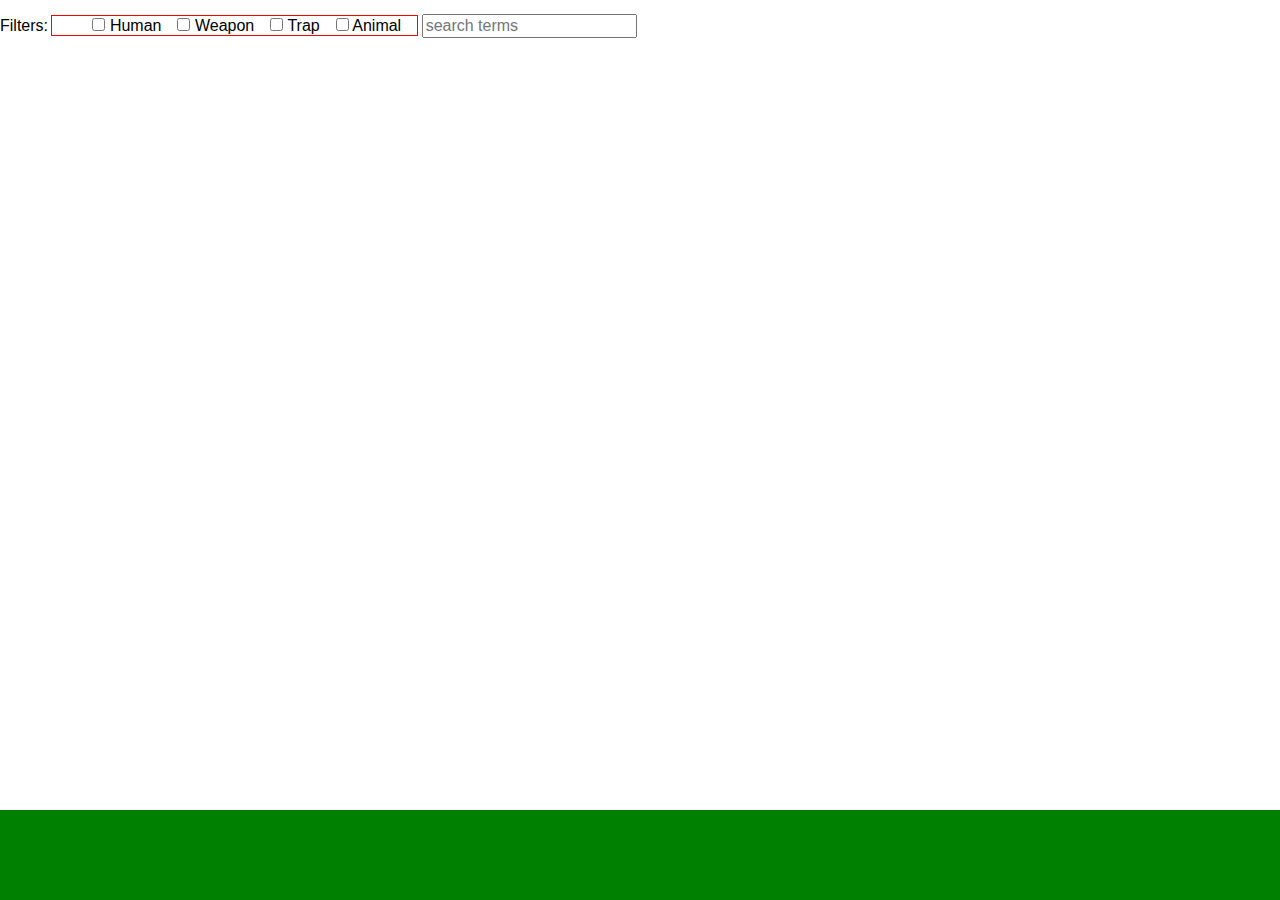
<file: map.html>
<html>
	<head>
		<title>map!</title>
		<link rel="stylesheet" type="text/css" href="css/normalize.css" />
		<link rel="stylesheet" type="text/css" href="css/leaflet.css" />
		<link rel="stylesheet" type="text/css" href="css/ion.rangeSlider.css" />
		<link rel="stylesheet" type="text/css" href="css/ion.rangeSlider.skinFlat.css" />
		<style>
			html, body { margin: 0; padding: 0;}
			#mapid { height: 85vh;}
			#date_range { position: absolute; z-index: 5000; background: green; bottom: 0; left: 0; right: 0; height: 10vh; padding-top: 3px; box-sizing: border-box; }
			#search_filter { height: 5vh; line-height: 1.2em; padding: 0; margin: 0;}
			ul.toggle_buttons { list-style: none; display: inline-block; outline: 1px solid red;}
			ul.toggle_buttons li { display: inline-block; margin-right: 1em;}
		</style>
	</head>
	<body>
		<div id="search_filter">
			<label>Filters: </label><ul class="toggle_buttons"><li><input type="checkbox" /> Human</li><li><input type="checkbox" /> Weapon</li><li><input type="checkbox" /> Trap</li><li><input type="checkbox" /> Animal</li></ul>
			<input type="search" placeholder="search terms" />
		</div>
		<div id="mapid"></div>
		<div id="date_range"></div>
	</body>
	<script type="text/javascript" src="js/jquery-1.12.4.min.js"></script>
	<script type="text/javascript" src="js/leaflet.js"></script>
	<script type="text/javascript" src="http://maps.stamen.com/js/tile.stamen.js?v1.3.0"></script>
	<script type="text/javascript" src="js/moment.min.js"></script>
	<script type="text/javascript" src="js/ion.rangeSlider.min.js"></script>
	<script language="JavaScript" type="text/javascript">
	<!--
	// *** MAP
	// replace "toner" here with "terrain" or "watercolor"
	var layer = new L.StamenTileLayer("terrain");
	var map = new L.Map("mapid", {
	    center: new L.LatLng(0.505920, 37.848560),
	    zoom: 7
	});
	map.addLayer(layer);
	
	// draw the boundaries
	// create a red polyline from an array of LatLng points
	$.getJSON('isiola_geo.json', function(data){
		L.geoJSON(data).addTo(map);
	});

	
	
	// *** SLIDER
	$("#date_range").ionRangeSlider({
		type: "double",
		grid: true,
		min: +moment("01/01/2016","MM-DD-YYYY").format("X"),
    max: +moment("10/09/2016","MM-DD-YYYY").format("X"),
    prettify: function (num) {
        return moment(num, "X").format("MMM Do, hh:mm A");
    },    
    force_edges: true,
    drag_interval: true,
	});
	
	//-->
	</script>
</html>
</file>
<file: css/leaflet.css>
/* required styles */

.leaflet-pane,
.leaflet-tile,
.leaflet-marker-icon,
.leaflet-marker-shadow,
.leaflet-tile-container,
.leaflet-map-pane svg,
.leaflet-map-pane canvas,
.leaflet-zoom-box,
.leaflet-image-layer,
.leaflet-layer {
	position: absolute;
	left: 0;
	top: 0;
	}
.leaflet-container {
	overflow: hidden;
	}
.leaflet-tile,
.leaflet-marker-icon,
.leaflet-marker-shadow {
	-webkit-user-select: none;
	   -moz-user-select: none;
	        user-select: none;
	  -webkit-user-drag: none;
	}
/* Safari renders non-retina tile on retina better with this, but Chrome is worse */
.leaflet-safari .leaflet-tile {
	image-rendering: -webkit-optimize-contrast;
	}
/* hack that prevents hw layers "stretching" when loading new tiles */
.leaflet-safari .leaflet-tile-container {
	width: 1600px;
	height: 1600px;
	-webkit-transform-origin: 0 0;
	}
.leaflet-marker-icon,
.leaflet-marker-shadow {
	display: block;
	}
/* .leaflet-container svg: reset svg max-width decleration shipped in Joomla! (joomla.org) 3.x */
/* .leaflet-container img: map is broken in FF if you have max-width: 100% on tiles */
.leaflet-container .leaflet-overlay-pane svg,
.leaflet-container .leaflet-marker-pane img,
.leaflet-container .leaflet-tile-pane img,
.leaflet-container img.leaflet-image-layer {
	max-width: none !important;
	}

.leaflet-container.leaflet-touch-zoom {
	-ms-touch-action: pan-x pan-y;
	touch-action: pan-x pan-y;
	}
.leaflet-container.leaflet-touch-drag {
	-ms-touch-action: pinch-zoom;
	}
.leaflet-container.leaflet-touch-drag.leaflet-touch-drag {
	-ms-touch-action: none;
	touch-action: none;
}
.leaflet-tile {
	filter: inherit;
	visibility: hidden;
	}
.leaflet-tile-loaded {
	visibility: inherit;
	}
.leaflet-zoom-box {
	width: 0;
	height: 0;
	-moz-box-sizing: border-box;
	     box-sizing: border-box;
	z-index: 800;
	}
/* workaround for https://bugzilla.mozilla.org/show_bug.cgi?id=888319 */
.leaflet-overlay-pane svg {
	-moz-user-select: none;
	}

.leaflet-pane         { z-index: 400; }

.leaflet-tile-pane    { z-index: 200; }
.leaflet-overlay-pane { z-index: 400; }
.leaflet-shadow-pane  { z-index: 500; }
.leaflet-marker-pane  { z-index: 600; }
.leaflet-tooltip-pane   { z-index: 650; }
.leaflet-popup-pane   { z-index: 700; }

.leaflet-map-pane canvas { z-index: 100; }
.leaflet-map-pane svg    { z-index: 200; }

.leaflet-vml-shape {
	width: 1px;
	height: 1px;
	}
.lvml {
	behavior: url(#default#VML);
	display: inline-block;
	position: absolute;
	}


/* control positioning */

.leaflet-control {
	position: relative;
	z-index: 800;
	pointer-events: visiblePainted; /* IE 9-10 doesn't have auto */
	pointer-events: auto;
	}
.leaflet-top,
.leaflet-bottom {
	position: absolute;
	z-index: 1000;
	pointer-events: none;
	}
.leaflet-top {
	top: 0;
	}
.leaflet-right {
	right: 0;
	}
.leaflet-bottom {
	bottom: 0;
	}
.leaflet-left {
	left: 0;
	}
.leaflet-control {
	float: left;
	clear: both;
	}
.leaflet-right .leaflet-control {
	float: right;
	}
.leaflet-top .leaflet-control {
	margin-top: 10px;
	}
.leaflet-bottom .leaflet-control {
	margin-bottom: 10px;
	}
.leaflet-left .leaflet-control {
	margin-left: 10px;
	}
.leaflet-right .leaflet-control {
	margin-right: 10px;
	}


/* zoom and fade animations */

.leaflet-fade-anim .leaflet-tile {
	will-change: opacity;
	}
.leaflet-fade-anim .leaflet-popup {
	opacity: 0;
	-webkit-transition: opacity 0.2s linear;
	   -moz-transition: opacity 0.2s linear;
	     -o-transition: opacity 0.2s linear;
	        transition: opacity 0.2s linear;
	}
.leaflet-fade-anim .leaflet-map-pane .leaflet-popup {
	opacity: 1;
	}
.leaflet-zoom-animated {
	-webkit-transform-origin: 0 0;
	    -ms-transform-origin: 0 0;
	        transform-origin: 0 0;
	}
.leaflet-zoom-anim .leaflet-zoom-animated {
	will-change: transform;
	}
.leaflet-zoom-anim .leaflet-zoom-animated {
	-webkit-transition: -webkit-transform 0.25s cubic-bezier(0,0,0.25,1);
	   -moz-transition:    -moz-transform 0.25s cubic-bezier(0,0,0.25,1);
	     -o-transition:      -o-transform 0.25s cubic-bezier(0,0,0.25,1);
	        transition:         transform 0.25s cubic-bezier(0,0,0.25,1);
	}
.leaflet-zoom-anim .leaflet-tile,
.leaflet-pan-anim .leaflet-tile {
	-webkit-transition: none;
	   -moz-transition: none;
	     -o-transition: none;
	        transition: none;
	}

.leaflet-zoom-anim .leaflet-zoom-hide {
	visibility: hidden;
	}


/* cursors */

.leaflet-interactive {
	cursor: pointer;
	}
.leaflet-grab {
	cursor: -webkit-grab;
	cursor:    -moz-grab;
	}
.leaflet-crosshair,
.leaflet-crosshair .leaflet-interactive {
	cursor: crosshair;
	}
.leaflet-popup-pane,
.leaflet-control {
	cursor: auto;
	}
.leaflet-dragging .leaflet-grab,
.leaflet-dragging .leaflet-grab .leaflet-interactive,
.leaflet-dragging .leaflet-marker-draggable {
	cursor: move;
	cursor: -webkit-grabbing;
	cursor:    -moz-grabbing;
	}

/* marker & overlays interactivity */
.leaflet-marker-icon,
.leaflet-marker-shadow,
.leaflet-image-layer,
.leaflet-pane > svg path,
.leaflet-tile-container {
	pointer-events: none;
	}

.leaflet-marker-icon.leaflet-interactive,
.leaflet-image-layer.leaflet-interactive,
.leaflet-pane > svg path.leaflet-interactive {
	pointer-events: visiblePainted; /* IE 9-10 doesn't have auto */
	pointer-events: auto;
	}

/* visual tweaks */

.leaflet-container {
	background: #ddd;
	outline: 0;
	}
.leaflet-container a {
	color: #0078A8;
	}
.leaflet-container a.leaflet-active {
	outline: 2px solid orange;
	}
.leaflet-zoom-box {
	border: 2px dotted #38f;
	background: rgba(255,255,255,0.5);
	}


/* general typography */
.leaflet-container {
	font: 12px/1.5 "Helvetica Neue", Arial, Helvetica, sans-serif;
	}


/* general toolbar styles */

.leaflet-bar {
	box-shadow: 0 1px 5px rgba(0,0,0,0.65);
	border-radius: 4px;
	}
.leaflet-bar a,
.leaflet-bar a:hover {
	background-color: #fff;
	border-bottom: 1px solid #ccc;
	width: 26px;
	height: 26px;
	line-height: 26px;
	display: block;
	text-align: center;
	text-decoration: none;
	color: black;
	}
.leaflet-bar a,
.leaflet-control-layers-toggle {
	background-position: 50% 50%;
	background-repeat: no-repeat;
	display: block;
	}
.leaflet-bar a:hover {
	background-color: #f4f4f4;
	}
.leaflet-bar a:first-child {
	border-top-left-radius: 4px;
	border-top-right-radius: 4px;
	}
.leaflet-bar a:last-child {
	border-bottom-left-radius: 4px;
	border-bottom-right-radius: 4px;
	border-bottom: none;
	}
.leaflet-bar a.leaflet-disabled {
	cursor: default;
	background-color: #f4f4f4;
	color: #bbb;
	}

.leaflet-touch .leaflet-bar a {
	width: 30px;
	height: 30px;
	line-height: 30px;
	}


/* zoom control */

.leaflet-control-zoom-in,
.leaflet-control-zoom-out {
	font: bold 18px 'Lucida Console', Monaco, monospace;
	text-indent: 1px;
	}
.leaflet-control-zoom-out {
	font-size: 20px;
	}

.leaflet-touch .leaflet-control-zoom-in {
	font-size: 22px;
	}
.leaflet-touch .leaflet-control-zoom-out {
	font-size: 24px;
	}


/* layers control */

.leaflet-control-layers {
	box-shadow: 0 1px 5px rgba(0,0,0,0.4);
	background: #fff;
	border-radius: 5px;
	}
.leaflet-control-layers-toggle {
	background-image: url(images/layers.png);
	width: 36px;
	height: 36px;
	}
.leaflet-retina .leaflet-control-layers-toggle {
	background-image: url(images/layers-2x.png);
	background-size: 26px 26px;
	}
.leaflet-touch .leaflet-control-layers-toggle {
	width: 44px;
	height: 44px;
	}
.leaflet-control-layers .leaflet-control-layers-list,
.leaflet-control-layers-expanded .leaflet-control-layers-toggle {
	display: none;
	}
.leaflet-control-layers-expanded .leaflet-control-layers-list {
	display: block;
	position: relative;
	}
.leaflet-control-layers-expanded {
	padding: 6px 10px 6px 6px;
	color: #333;
	background: #fff;
	}
.leaflet-control-layers-scrollbar {
	overflow-y: scroll;
	padding-right: 5px;
	}
.leaflet-control-layers-selector {
	margin-top: 2px;
	position: relative;
	top: 1px;
	}
.leaflet-control-layers label {
	display: block;
	}
.leaflet-control-layers-separator {
	height: 0;
	border-top: 1px solid #ddd;
	margin: 5px -10px 5px -6px;
	}

/* Default icon URLs */
.leaflet-default-icon-path {
	background-image: url(images/marker-icon.png);
	}


/* attribution and scale controls */

.leaflet-container .leaflet-control-attribution {
	background: #fff;
	background: rgba(255, 255, 255, 0.7);
	margin: 0;
	}
.leaflet-control-attribution,
.leaflet-control-scale-line {
	padding: 0 5px;
	color: #333;
	}
.leaflet-control-attribution a {
	text-decoration: none;
	}
.leaflet-control-attribution a:hover {
	text-decoration: underline;
	}
.leaflet-container .leaflet-control-attribution,
.leaflet-container .leaflet-control-scale {
	font-size: 11px;
	}
.leaflet-left .leaflet-control-scale {
	margin-left: 5px;
	}
.leaflet-bottom .leaflet-control-scale {
	margin-bottom: 5px;
	}
.leaflet-control-scale-line {
	border: 2px solid #777;
	border-top: none;
	line-height: 1.1;
	padding: 2px 5px 1px;
	font-size: 11px;
	white-space: nowrap;
	overflow: hidden;
	-moz-box-sizing: border-box;
	     box-sizing: border-box;

	background: #fff;
	background: rgba(255, 255, 255, 0.5);
	}
.leaflet-control-scale-line:not(:first-child) {
	border-top: 2px solid #777;
	border-bottom: none;
	margin-top: -2px;
	}
.leaflet-control-scale-line:not(:first-child):not(:last-child) {
	border-bottom: 2px solid #777;
	}

.leaflet-touch .leaflet-control-attribution,
.leaflet-touch .leaflet-control-layers,
.leaflet-touch .leaflet-bar {
	box-shadow: none;
	}
.leaflet-touch .leaflet-control-layers,
.leaflet-touch .leaflet-bar {
	border: 2px solid rgba(0,0,0,0.2);
	background-clip: padding-box;
	}


/* popup */

.leaflet-popup {
	position: absolute;
	text-align: center;
	margin-bottom: 20px;
	}
.leaflet-popup-content-wrapper {
	padding: 1px;
	text-align: left;
	border-radius: 12px;
	}
.leaflet-popup-content {
	margin: 13px 19px;
	line-height: 1.4;
	}
.leaflet-popup-content p {
	margin: 18px 0;
	}
.leaflet-popup-tip-container {
	width: 40px;
	height: 20px;
	position: absolute;
	left: 50%;
	margin-left: -20px;
	overflow: hidden;
	pointer-events: none;
	}
.leaflet-popup-tip {
	width: 17px;
	height: 17px;
	padding: 1px;

	margin: -10px auto 0;

	-webkit-transform: rotate(45deg);
	   -moz-transform: rotate(45deg);
	    -ms-transform: rotate(45deg);
	     -o-transform: rotate(45deg);
	        transform: rotate(45deg);
	}
.leaflet-popup-content-wrapper,
.leaflet-popup-tip {
	background: white;
	color: #333;
	box-shadow: 0 3px 14px rgba(0,0,0,0.4);
	}
.leaflet-container a.leaflet-popup-close-button {
	position: absolute;
	top: 0;
	right: 0;
	padding: 4px 4px 0 0;
	border: none;
	text-align: center;
	width: 18px;
	height: 14px;
	font: 16px/14px Tahoma, Verdana, sans-serif;
	color: #c3c3c3;
	text-decoration: none;
	font-weight: bold;
	background: transparent;
	}
.leaflet-container a.leaflet-popup-close-button:hover {
	color: #999;
	}
.leaflet-popup-scrolled {
	overflow: auto;
	border-bottom: 1px solid #ddd;
	border-top: 1px solid #ddd;
	}

.leaflet-oldie .leaflet-popup-content-wrapper {
	zoom: 1;
	}
.leaflet-oldie .leaflet-popup-tip {
	width: 24px;
	margin: 0 auto;

	-ms-filter: "progid:DXImageTransform.Microsoft.Matrix(M11=0.70710678, M12=0.70710678, M21=-0.70710678, M22=0.70710678)";
	filter: progid:DXImageTransform.Microsoft.Matrix(M11=0.70710678, M12=0.70710678, M21=-0.70710678, M22=0.70710678);
	}
.leaflet-oldie .leaflet-popup-tip-container {
	margin-top: -1px;
	}

.leaflet-oldie .leaflet-control-zoom,
.leaflet-oldie .leaflet-control-layers,
.leaflet-oldie .leaflet-popup-content-wrapper,
.leaflet-oldie .leaflet-popup-tip {
	border: 1px solid #999;
	}


/* div icon */

.leaflet-div-icon {
	background: #fff;
	border: 1px solid #666;
	}


/* Tooltip */
/* Base styles for the element that has a tooltip */
.leaflet-tooltip {
	position: absolute;
	padding: 6px;
	background-color: #fff;
	border: 1px solid #fff;
	border-radius: 3px;
	color: #222;
	white-space: nowrap;
	-webkit-user-select: none;
	-moz-user-select: none;
	-ms-user-select: none;
	user-select: none;
	pointer-events: none;
	box-shadow: 0 1px 3px rgba(0,0,0,0.4);
	}
.leaflet-tooltip.leaflet-clickable {
	cursor: pointer;
	pointer-events: auto;
	}
.leaflet-tooltip-top:before,
.leaflet-tooltip-bottom:before,
.leaflet-tooltip-left:before,
.leaflet-tooltip-right:before {
	position: absolute;
	pointer-events: none;
	border: 6px solid transparent;
	background: transparent;
	content: "";
	}

/* Directions */

.leaflet-tooltip-bottom {
	margin-top: 6px;
}
.leaflet-tooltip-top {
	margin-top: -6px;
}
.leaflet-tooltip-bottom:before,
.leaflet-tooltip-top:before {
	left: 50%;
	margin-left: -6px;
	}
.leaflet-tooltip-top:before {
	bottom: 0;
	margin-bottom: -12px;
	border-top-color: #fff;
	}
.leaflet-tooltip-bottom:before {
	top: 0;
	margin-top: -12px;
	margin-left: -6px;
	border-bottom-color: #fff;
	}
.leaflet-tooltip-left {
	margin-left: -6px;
}
.leaflet-tooltip-right {
	margin-left: 6px;
}
.leaflet-tooltip-left:before,
.leaflet-tooltip-right:before {
	top: 50%;
	margin-top: -6px;
	}
.leaflet-tooltip-left:before {
	right: 0;
	margin-right: -12px;
	border-left-color: #fff;
	}
.leaflet-tooltip-right:before {
	left: 0;
	margin-left: -12px;
	border-right-color: #fff;
	}
</file>
<file: css/ion.rangeSlider.css>
/* Ion.RangeSlider
// css version 2.0.3
// © 2013-2014 Denis Ineshin | IonDen.com
// ===================================================================================================================*/

/* =====================================================================================================================
// RangeSlider */

.irs {
    position: relative; display: block;
    -webkit-touch-callout: none;
    -webkit-user-select: none;
     -khtml-user-select: none;
       -moz-user-select: none;
        -ms-user-select: none;
            user-select: none;
}
    .irs-line {
        position: relative; display: block;
        overflow: hidden;
        outline: none !important;
    }
        .irs-line-left, .irs-line-mid, .irs-line-right {
            position: absolute; display: block;
            top: 0;
        }
        .irs-line-left {
            left: 0; width: 11%;
        }
        .irs-line-mid {
            left: 9%; width: 82%;
        }
        .irs-line-right {
            right: 0; width: 11%;
        }

    .irs-bar {
        position: absolute; display: block;
        left: 0; width: 0;
    }
        .irs-bar-edge {
            position: absolute; display: block;
            top: 0; left: 0;
        }

    .irs-shadow {
        position: absolute; display: none;
        left: 0; width: 0;
    }

    .irs-slider {
        position: absolute; display: block;
        cursor: default;
        z-index: 1;
    }
        .irs-slider.single {

        }
        .irs-slider.from {

        }
        .irs-slider.to {

        }
        .irs-slider.type_last {
            z-index: 2;
        }

    .irs-min {
        position: absolute; display: block;
        left: 0;
        cursor: default;
    }
    .irs-max {
        position: absolute; display: block;
        right: 0;
        cursor: default;
    }

    .irs-from, .irs-to, .irs-single {
        position: absolute; display: block;
        top: 0; left: 0;
        cursor: default;
        white-space: nowrap;
    }

.irs-grid {
    position: absolute; display: none;
    bottom: 0; left: 0;
    width: 100%; height: 20px;
}
.irs-with-grid .irs-grid {
    display: block;
}
    .irs-grid-pol {
        position: absolute;
        top: 0; left: 0;
        width: 1px; height: 8px;
        background: #000;
    }
    .irs-grid-pol.small {
        height: 4px;
    }
    .irs-grid-text {
        position: absolute;
        bottom: 0; left: 0;
        white-space: nowrap;
        text-align: center;
        font-size: 9px; line-height: 9px;
        padding: 0 3px;
        color: #000;
    }

.irs-disable-mask {
    position: absolute; display: block;
    top: 0; left: -1%;
    width: 102%; height: 100%;
    cursor: default;
    background: rgba(0,0,0,0.0);
    z-index: 2;
}
.irs-disabled {
    opacity: 0.4;
}
.lt-ie9 .irs-disabled {
    filter: alpha(opacity=40);
}


.irs-hidden-input {
    position: absolute !important;
    display: block !important;
    top: 0 !important;
    left: 0 !important;
    width: 0 !important;
    height: 0 !important;
    font-size: 0 !important;
    line-height: 0 !important;
    padding: 0 !important;
    margin: 0 !important;
    outline: none !important;
    z-index: -9999 !important;
    background: none !important;
    border-style: solid !important;
    border-color: transparent !important;
}
</file>
<file: css/ion.rangeSlider.skinFlat.css>
/* Ion.RangeSlider, Flat UI Skin
// css version 2.0.3
// © Denis Ineshin, 2014    https://github.com/IonDen
// ===================================================================================================================*/

/* =====================================================================================================================
// Skin details */

.js-irs-0 {
	background-color: #ffde00;
  height: 10vh;
  width: 96vw;
  margin: 0 auto;
  /* padding-top: 3px; */
  /*border-top: 1px solid rgba(0,0,0,0.5);*/
}

.irs-line-mid,
.irs-line-left,
.irs-line-right,
.irs-bar,
.irs-bar-edge,
.irs-slider {
    background: url(../img/sprite-skin-flat.png) repeat-x;
}

.irs {
    height: 40px;
}
.irs-with-grid {
    min-height: 60px;
    margin-top: 1vh;
    height: 9vh;
}
.irs-line {
    height: 12px; top: 25px;
}
    .irs-line-left {
        height: 12px;
        background-position: 0 -30px;
    }
    .irs-line-mid {
        height: 12px;
        background-position: 0 0;
    }
    .irs-line-right {
        height: 12px;
        background-position: 100% -30px;
    }

.irs-bar {
    height: 12px; top: 25px;
    background-position: 0 -60px;
}
    .irs-bar-edge {
        top: 25px;
        height: 12px; width: 9px;
        background-position: 0 -90px;
    }

.irs-shadow {
    height: 3px; top: 34px;
    background: #000;
    opacity: 0.25;
}
.lt-ie9 .irs-shadow {
    filter: alpha(opacity=25);
}

.irs-slider {
    width: 16px; height: 18px;
    top: 22px;
    background-position: 0 -120px;
    cursor: -webkit-grab;
}
.irs-slider.state_hover, .irs-slider:hover {
    background-position: 0 -150px;
}

.irs-min, .irs-max {
    color: #999;
    font-size: 10px; line-height: 1.333;
    text-shadow: none;
    top: 0; padding: 1px 3px;
    background: #e1e4e9;
    -moz-border-radius: 4px;
    border-radius: 4px;
}

.irs-from, .irs-to, .irs-single {
    color: #fff;
    font-size: 10px; line-height: 1.333;
    text-shadow: none;
    padding: 1px 5px;
    background: #000;
    -moz-border-radius: 4px;
    border-radius: 4px;
}
.irs-from:after, .irs-to:after, .irs-single:after {
    position: absolute; display: block; content: "";
    bottom: -6px; left: 50%;
    width: 0; height: 0;
    margin-left: -3px;
    overflow: hidden;
    border: 3px solid transparent;
    border-top-color: #000;
}


.irs-grid-pol {
    background: #e1e4e9;
}
.irs-grid-text {
    color: #999;
}

.irs-disabled {
}
</file>
